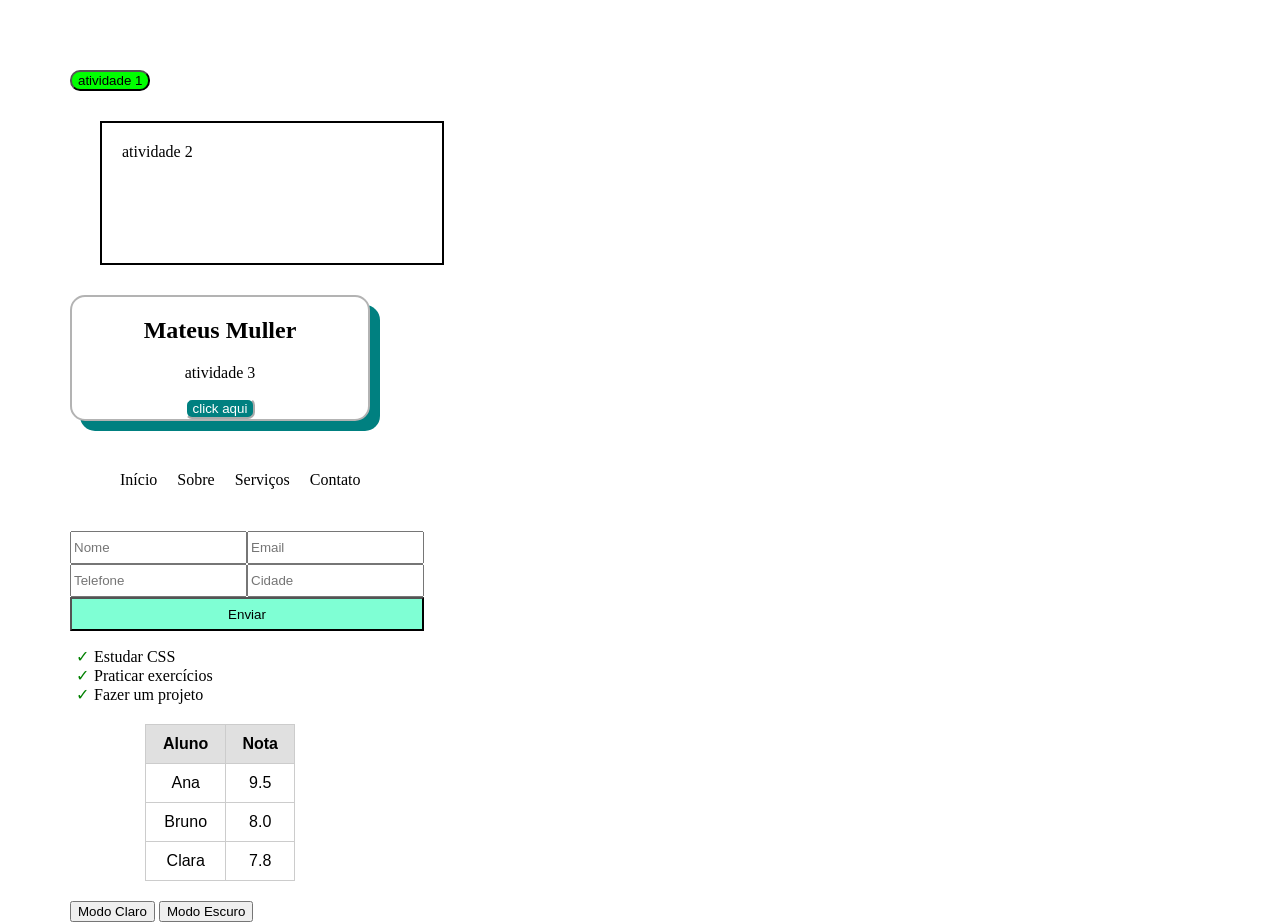
<file: index.html>
<!DOCTYPE html>
<html lang="pt-br">
<head>
    <meta charset="UTF-8">
    <meta name="viewport" content="width=device-width, initial-scale=1.0">
    <title>atividade css</title>
</head>
<body>

    <button class="botao">atividade 1</button>  

    <div class="caixa">
        atividade 2
    </div>

    <div class="card">
        <h2>Mateus Muller</h2>
        <p>atividade 3</p>
        <button>click aqui</button>
    </div>
      
    <nav class="menu">
        <a href="#">Início</a>
        <a href="#">Sobre</a>
        <a href="#">Serviços</a>
        <a href="#">Contato</a>
    </nav>
      
    <form class="formulario">
        <input type="text" placeholder="Nome">
        <input type="email" placeholder="Email">
        <input type="text" placeholder="Telefone">
        <input type="text" placeholder="Cidade">
        <button class="button">Enviar</button>
    </form>
      
    <ul class="lista-tarefas">
        <li>Estudar CSS</li>
        <li>Praticar exercícios</li>
        <li>Fazer um projeto</li>
    </ul>
      
    

    <table class="tabela-notas">
      <thead>
        <tr>
          <th>Aluno</th>
          <th>Nota</th>
        </tr>
      </thead>
      <tbody>
        <tr>
          <td>Ana</td>
          <td>9.5</td>
        </tr>
        <tr>
          <td>Bruno</td>
          <td>8.0</td>
        </tr>
        <tr>
          <td>Clara</td>
          <td>7.8</td>
        </tr>
      </tbody>
    </table>

    <button id="modoClaro">Modo Claro</button>
    <button id="modoEscuro">Modo Escuro</button>

</body>

<script>
  const btnClaro = document.getElementById('modoClaro');
  const btnEscuro = document.getElementById('modoEscuro');

  btnClaro.addEventListener('click', () => {
    document.body.classList.add('claro');
    document.body.classList.remove('escuro');
  });

  btnEscuro.addEventListener('click', () => {
    document.body.classList.add('escuro');
    document.body.classList.remove('claro');
  });
</script>

<link rel="stylesheet" href="style.css">
</html>
</file>
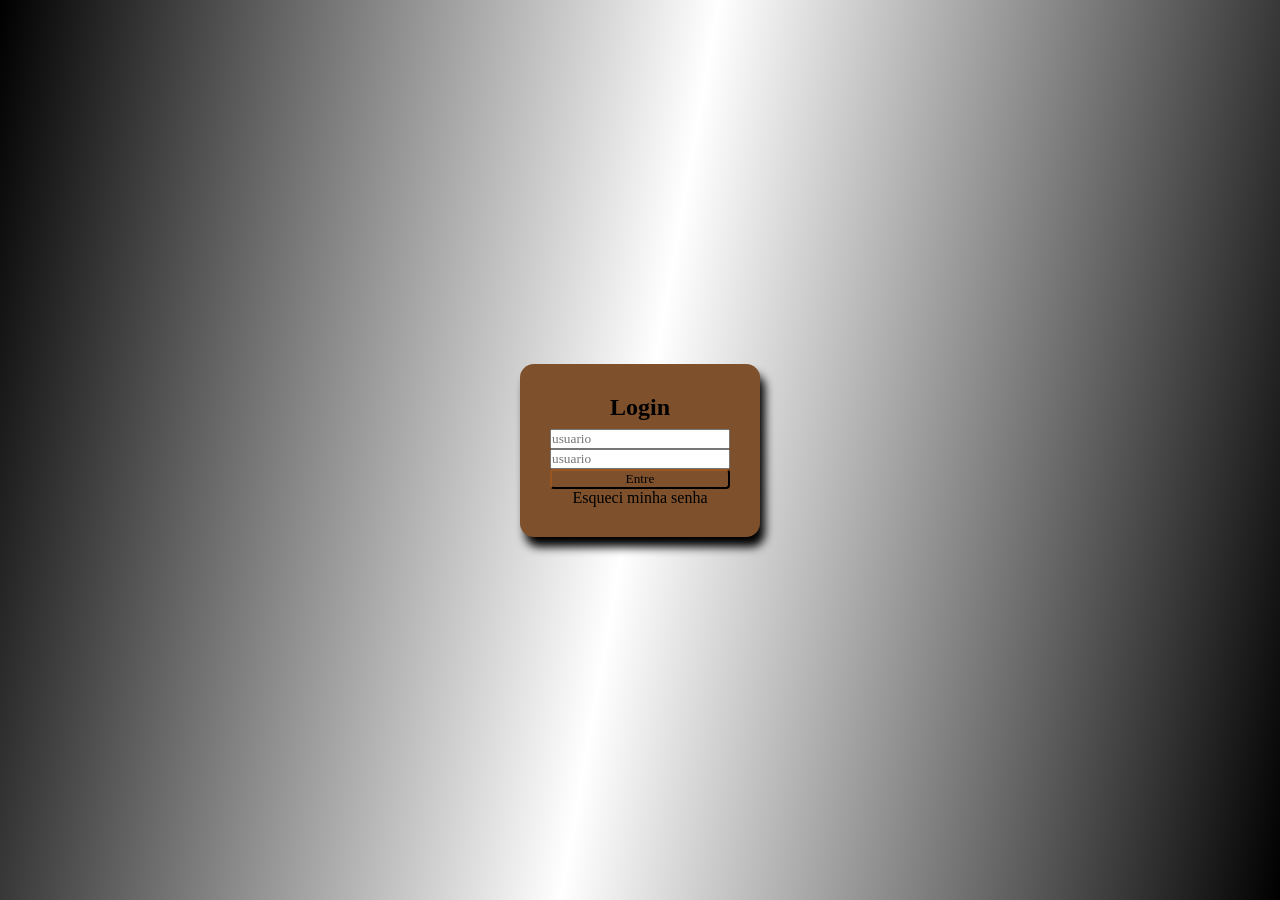
<file: .css/index.html>
<!DOCTYPE html>
<html lang="pt-br">
<head>
    <meta charset="UTF-8">
    <meta name="viewport" content="width=device-width, initial-scale=1.0">
    <title>Tela de login</title>
    
    <style>
        *{
            margin: 0%;
            padding: 0%;
            box-sizing: border-box;
            font-family: serif;
        }
        /*fundo da pagina*/
        body{
            display: 100vh;
            height: 100vh;
            background: linear-gradient(100deg, rgb(0, 0, 0),  rgb(255, 255, 255), rgb(0, 0, 0)) ;
            display: flex;
            align-items: center;
            justify-content: center;
        }
        .login_container{
            background-color:   rgb(126, 80, 43);   
            padding: 30px ;
            border-radius: 14px;
            box-shadow: 5px 10px 10px;
            text-align: center;
            width: 240px;
        }
        .login_container h2{
            height: 35px;
        }
        .login_container input{
            width: 100%
        }
        .login_container button{
            width: 100%;
            background-color:rgb(126, 80, 43);
            border-color:rgb(70, 39, 14);
            border-radius: 4px;
            cursor: progress;
        }
        .login_container br{
            margin: 20px;
        }
    </style>    

</head>
<body>
    <div class="login_container">
        <h2>Login</h2>
        <form>
            <input type="text" placeholder="usuario" required> <br>
            <input type="password" placeholder="usuario" required> <br>
            <button type="submit"> Entre </button>
        </form>
        <p>Esqueci minha senha</p>
    </div>
</body>
</html>
</file>
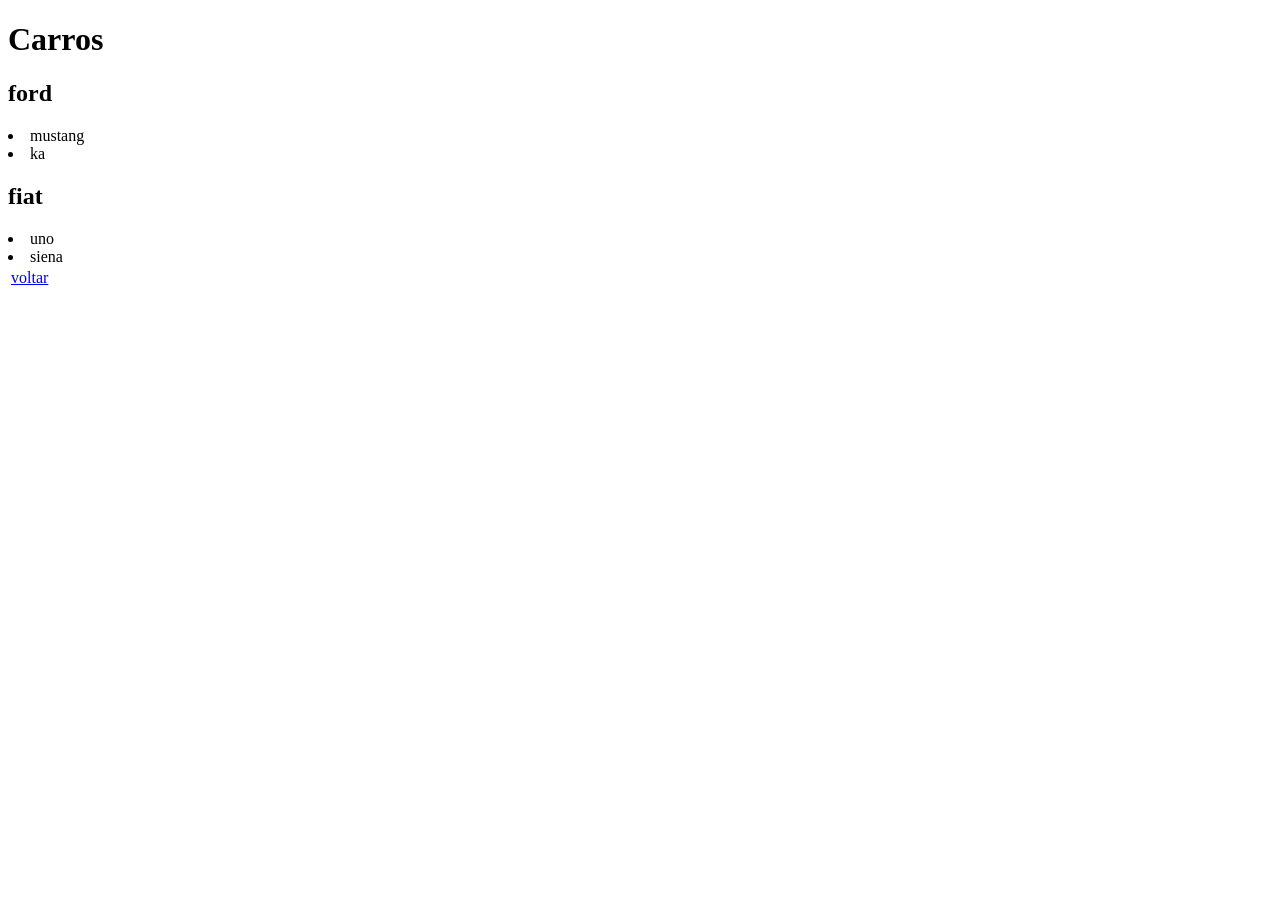
<file: .exemplos/index.html>
<!DOCTYPE html>
<html lang="pt-BR">
    <head>
        <meta charset="UTF-8">
        <title>Exemplo</title>
    </head>
    <body>
        <header>
            <h1>Carros</h1>
        </header>
        <section>
            <h2>ford</h2>
            <li>mustang</li>
            <li>ka</li>
        </section>

        <section>
            <h2>fiat</h2>
            <li>uno</li>
            <li>siena</li>
        </section>
       <table>
            <tr>
                <td>
                    <a href="index1.html"> voltar</a>
                </td>
            </tr>
       </table> 
    </body>
</html>
</file>
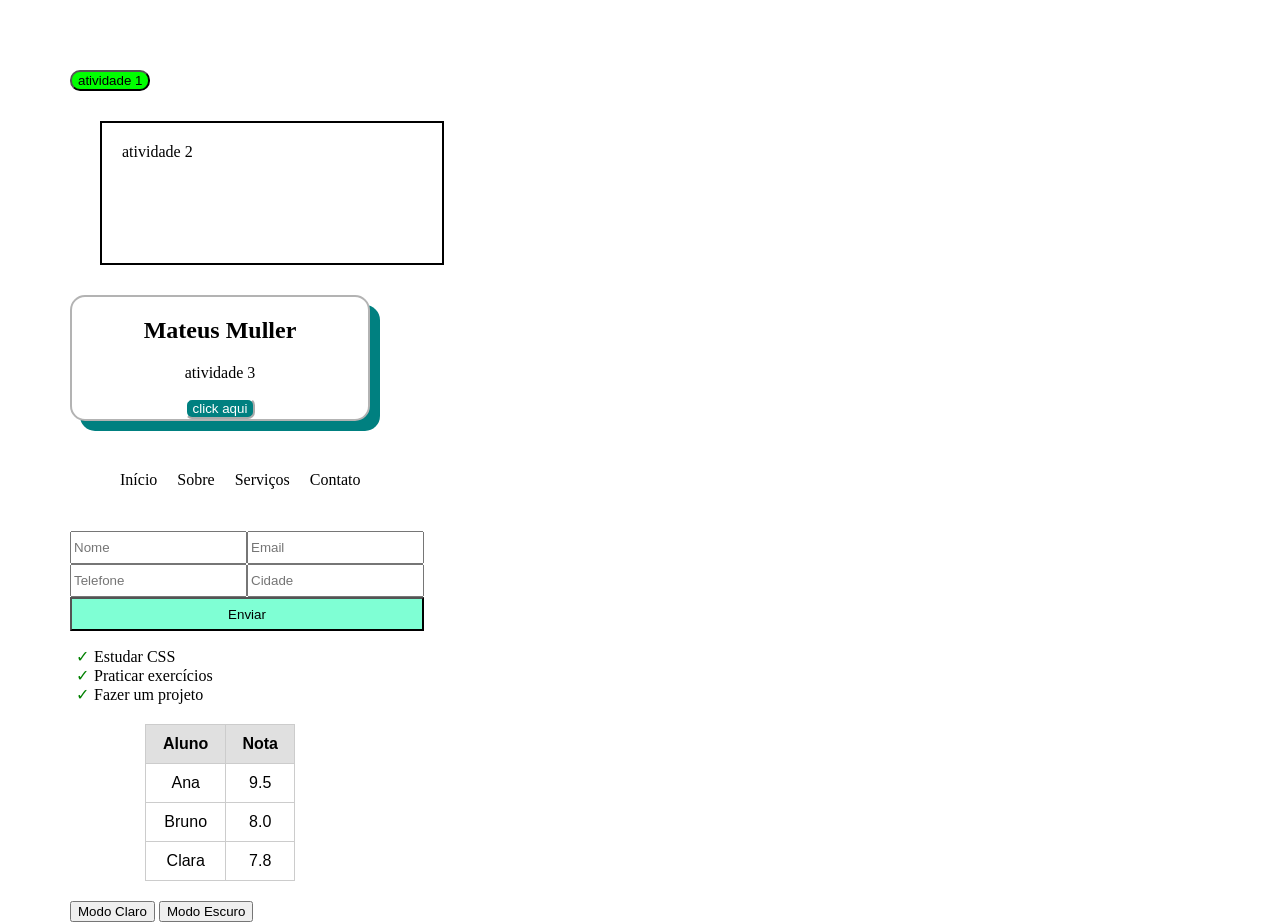
<file: Desafio prático - CSS/index.html>
<!DOCTYPE html>
<html lang="pt-br">
<head>
    <meta charset="UTF-8">
    <meta name="viewport" content="width=device-width, initial-scale=1.0">
    <title>atividade css</title>
</head>
<body>

    <button class="botao">atividade 1</button>  

    <div class="caixa">
        atividade 2
    </div>

    <div class="card">
        <h2>Mateus Muller</h2>
        <p>atividade 3</p>
        <button>click aqui</button>
    </div>
      
    <nav class="menu">
        <a href="#">Início</a>
        <a href="#">Sobre</a>
        <a href="#">Serviços</a>
        <a href="#">Contato</a>
    </nav>
      
    <form class="formulario">
        <input type="text" placeholder="Nome">
        <input type="email" placeholder="Email">
        <input type="text" placeholder="Telefone">
        <input type="text" placeholder="Cidade">
        <button class="button">Enviar</button>
    </form>
      
    <ul class="lista-tarefas">
        <li>Estudar CSS</li>
        <li>Praticar exercícios</li>
        <li>Fazer um projeto</li>
    </ul>
      
    

    <table class="tabela-notas">
      <thead>
        <tr>
          <th>Aluno</th>
          <th>Nota</th>
        </tr>
      </thead>
      <tbody>
        <tr>
          <td>Ana</td>
          <td>9.5</td>
        </tr>
        <tr>
          <td>Bruno</td>
          <td>8.0</td>
        </tr>
        <tr>
          <td>Clara</td>
          <td>7.8</td>
        </tr>
      </tbody>
    </table>

    <button id="modoClaro">Modo Claro</button>
    <button id="modoEscuro">Modo Escuro</button>

</body>

<script>
  const btnClaro = document.getElementById('modoClaro');
  const btnEscuro = document.getElementById('modoEscuro');

  btnClaro.addEventListener('click', () => {
    document.body.classList.add('claro');
    document.body.classList.remove('escuro');
  });

  btnEscuro.addEventListener('click', () => {
    document.body.classList.add('escuro');
    document.body.classList.remove('claro');
  });
</script>

<link rel="stylesheet" href="style.css">
</html>
</file>
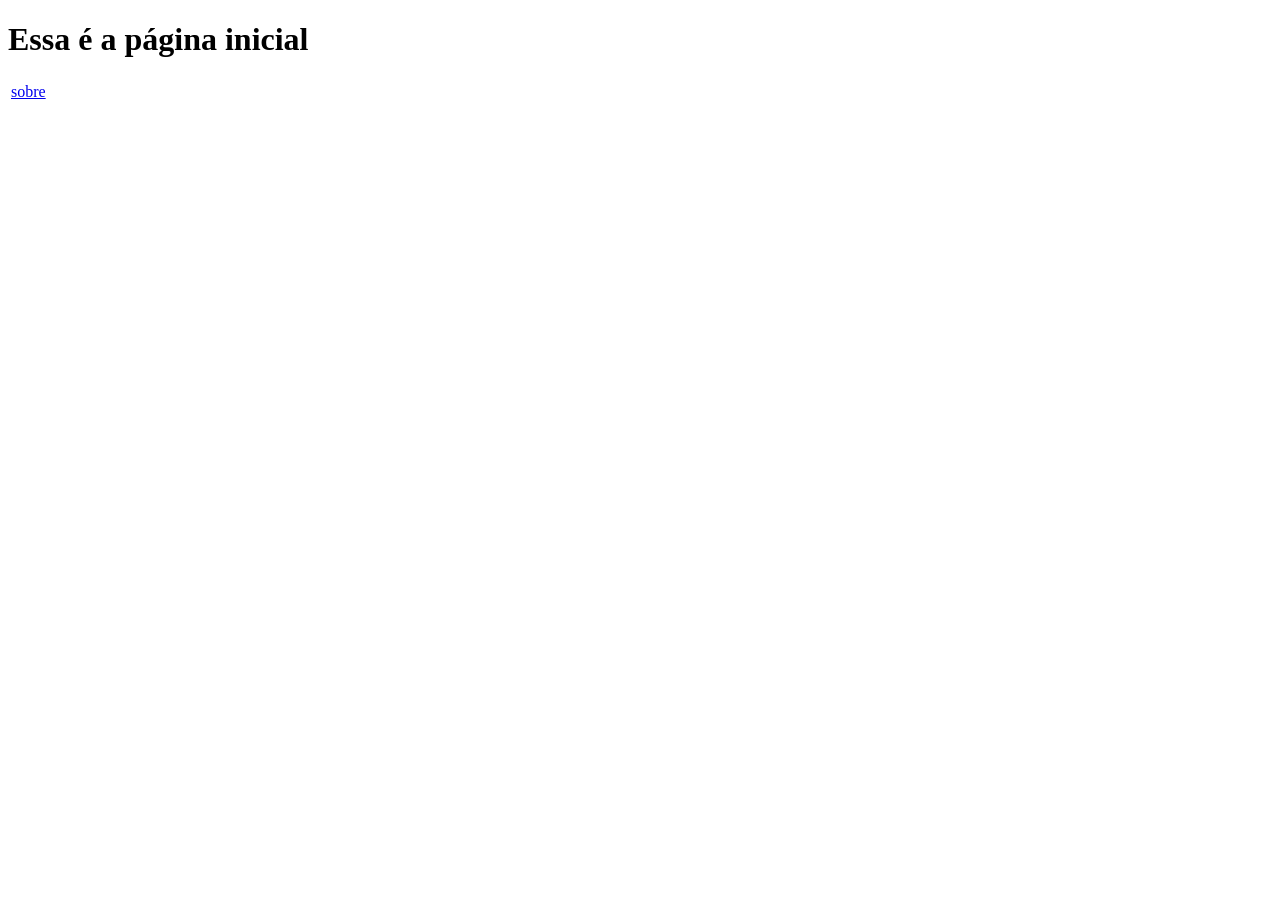
<file: .exemplos/index1.html>
<!DOCTYPE html>
<html lang="pt-BR">
<head>
    <meta charset="UTF-8">
    <meta name="viewport" content="width=device-width, initial-scale=1.0">
    <title>pagina inicial</title>
</head>
<body>
    <table>
        <tr>
            <td><a href="index.html">sobre</a></td>
        </tr>
        <h1>Essa é a página inicial</h1>
    </table>
</body>
</html>
</file>
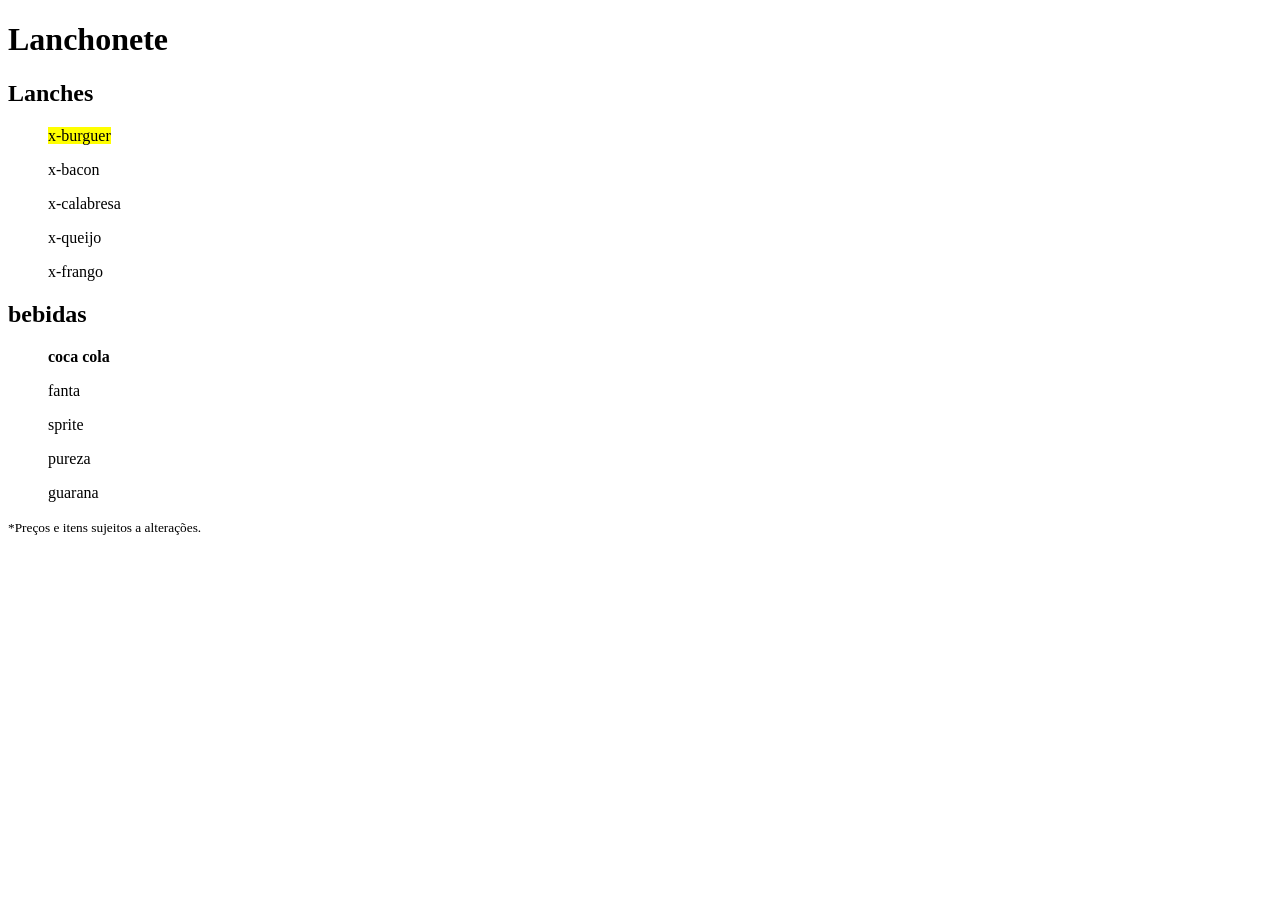
<file: Atividades/cardapio.html>
<!DOCTYPE html>
<html lang="en">
<head>
    <meta charset="UTF-8">
    <meta name="viewport" content="width=device-width, initial-scale=1.0">
    <title>Document</title>
</head>
<body>
    <header><h1>Lanchonete</h1></header>
    <section>
        <h2>Lanches</h2>
        <ul><mark>x-burguer</mark></ul>
        <ul>x-bacon</ul>
        <ul>x-calabresa</ul>
        <ul>x-queijo</ul>
        <ul>x-frango</ul>
    </section>
    <section>
        <h2>bebidas</h2>
        <ol><strong>coca cola</strong></ol>
        <ol>fanta</ol>
        <ol>sprite</ol>
        <ol>pureza</ol>
        <ol>guarana</ol>
    </section>
    <small>*Preços e itens sujeitos a alterações.</small>
</body>
</html>
</file>
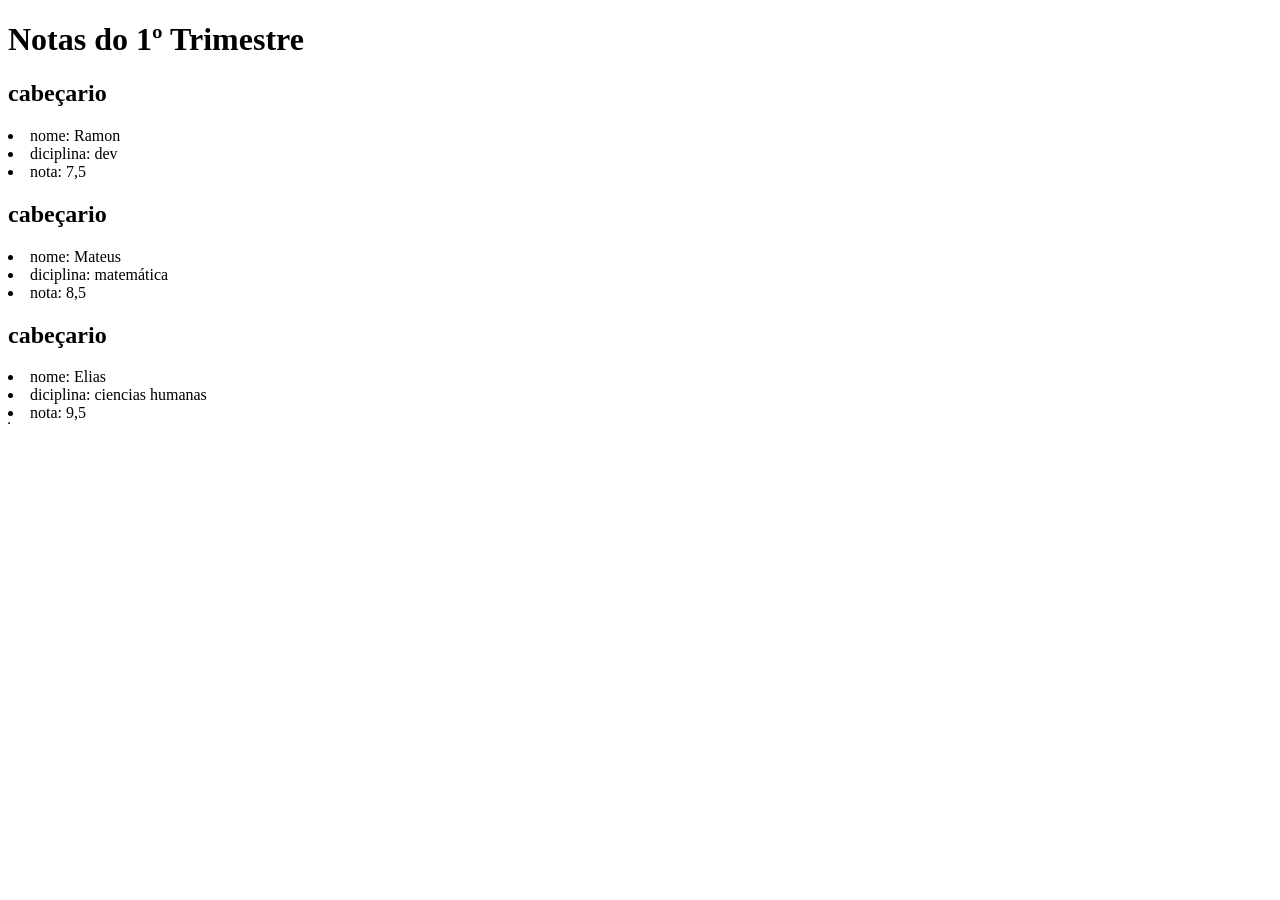
<file: Atividades/notas.html>
<!DOCTYPE html>
<html lang="en">
<head>
    <meta charset="UTF-8">
    <meta name="viewport" content="width=device-width, initial-scale=1.0">
    <title>Notas</title>
</head>
<body>

    <caption><h1>Notas do 1º Trimestre </h1></caption>
    <table border="1">
        <section>
            <h2>cabeçario</h2>
            <li>nome: Ramon</li>
            <li>diciplina: dev </li>
            <li>nota: 7,5</li>
        </section>
        <section>
            <h2>cabeçario</h2>
            <li>nome: Mateus</li>
            <li>diciplina: matemática </li>
            <li>nota: 8,5</li>
        </section>
        <section>
            <h2>cabeçario</h2>
            <li>nome: Elias</li>
            <li>diciplina: ciencias humanas </li>
            <li>nota: 9,5</li>
        </section>
    </table>
</body>
</html>
</file>
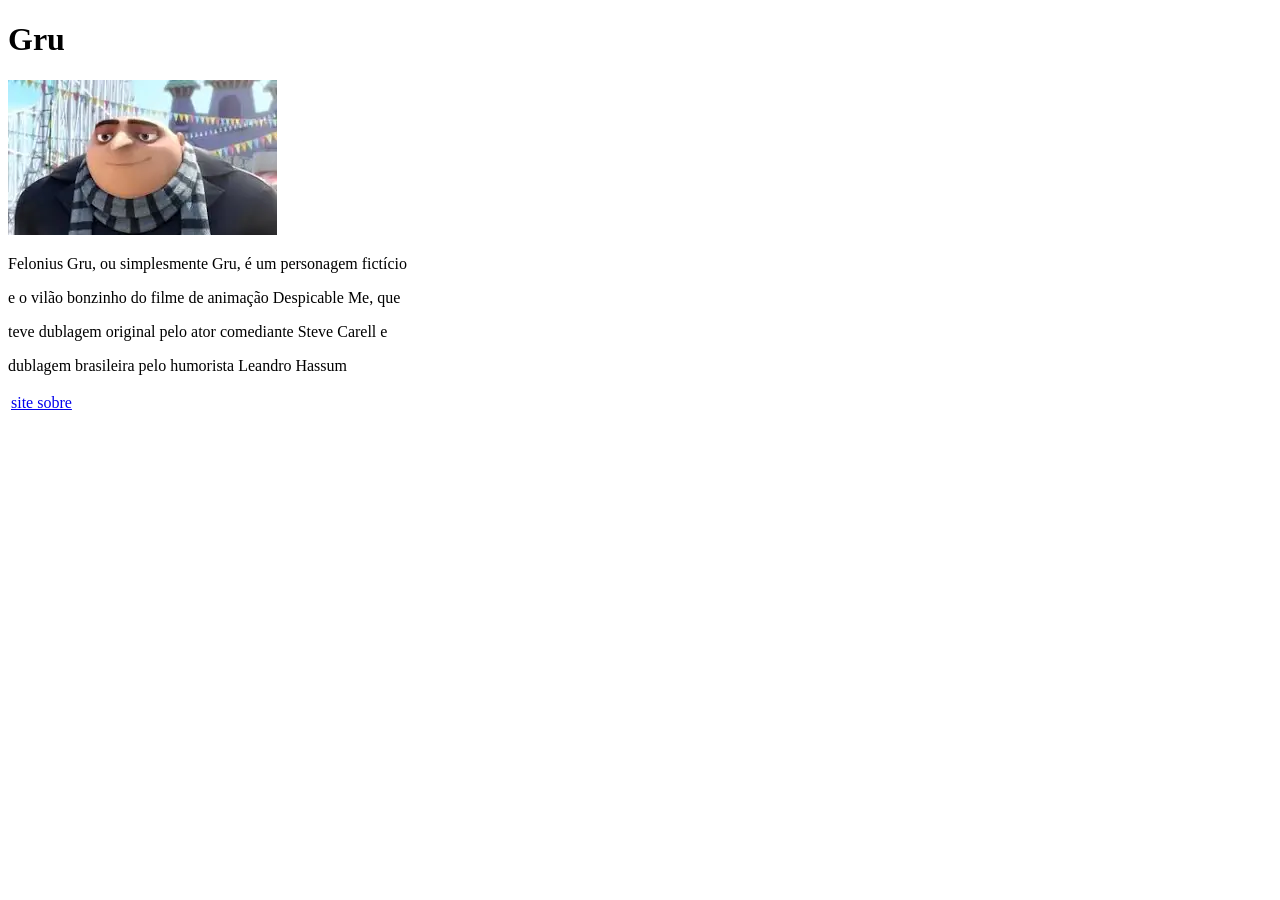
<file: Atividades/personagem.html>
<!DOCTYPE html>
<html lang="en">
<head>
    <meta charset="UTF-8">
    <meta name="viewport" content="width=device-width, initial-scale=1.0">
    <title>Personagem</title>
</head>
<body>
    <h1>Gru</h1>
    <img src="[data-uri]" alt="">
    <p>Felonius Gru, ou simplesmente Gru, é um personagem fictício </p>
    <p>e o vilão bonzinho do filme de animação Despicable Me, que </p>
    <p>teve dublagem original pelo ator comediante Steve Carell e </p>
    <p>dublagem brasileira pelo humorista Leandro Hassum</p>
    <table>
        <tr>
            <td>
                <a href="https://meu-malvado-favorito.fandom.com/pt-br/wiki/Gru">site sobre</a>
            </td> 
        </tr>
    </table>
      
</body>
</html>
</file>
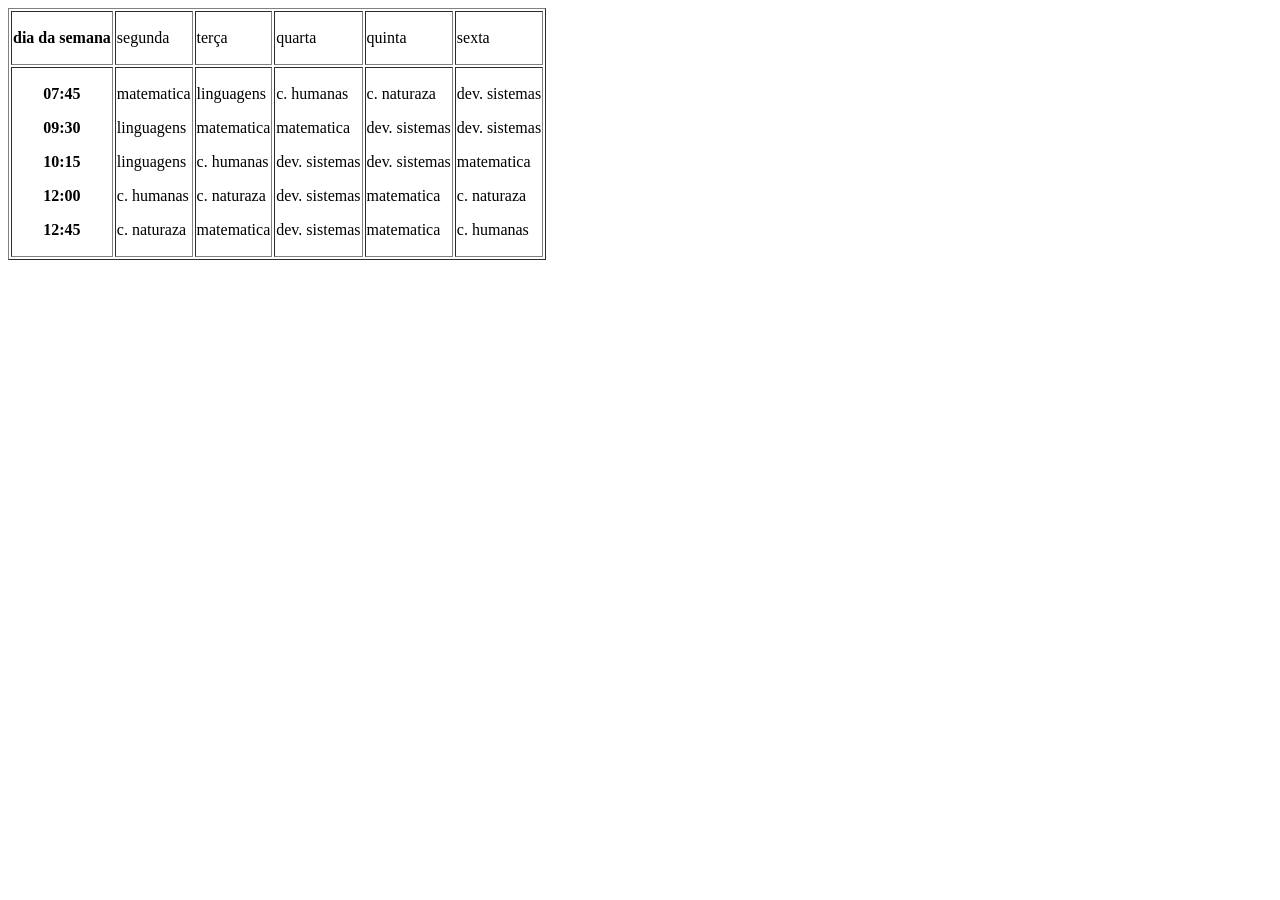
<file: Atividades/tabela.html>
<!DOCTYPE html>
<html lang="en">
<head>
    <meta charset="UTF-8">
    <meta name="viewport" content="width=device-width, initial-scale=1.0">
    <title>Document</title>
</head>
<body>
    <table border="1">
        <tr>
            <th>dia da semana 
                <td>
                    <p>segunda</p>
                </td>
                <td>
                    <p>terça</p>
                </td>
                <td>
                    <p>quarta</p>
                </td>
                <td>
                    <p>quinta</p>
                </td>
                <td>
                    <p>sexta</p>
                </td>
            </th>
        </tr>
    
        <tr>
            <th>
                <p>07:45</p> 
                <p>09:30</p> 
                <p>10:15</p> 
                <p>12:00</p> 
                <p>12:45</p> 

                <td>
                    <p>matematica</p>
                    <p>linguagens</p>
                    <p>linguagens</p>
                    <p>c. humanas</p>
                    <p>c. naturaza</p>
                </td>
                <td>
                    <p>linguagens</p>
                    <p>matematica</p>
                    <p>c. humanas</p>
                    <p>c. naturaza</p>
                    <p>matematica</p>
                </td>
                <td>
                    <p>c. humanas</p>
                    <p>matematica</p>
                    <p>dev. sistemas</p>
                    <p>dev. sistemas</p>
                    <p>dev. sistemas</p>
                </td>
                <td>
                    <p>c. naturaza</p>
                    <p>dev. sistemas</p>
                    <p>dev. sistemas</p>
                    <p>matematica</p>
                    <p>matematica</p>
                </td>
                <td>
                    <p>dev. sistemas</p>
                    <p>dev. sistemas</p>
                    <p>matematica</p>
                    <p>c. naturaza</p>
                    <p>c. humanas</p>

                </td>
            </th>
        </tr>
    
        
    </table>
        
    
</body>
</html>
</file>
<file: style.css>
body{
    width: 300px;
    height: 100px;
    margin: 70px;
}
.botao{
    background-color: rgb(0, 255, 0);
    color: rgb(0, 0, 0);
    border-radius: 10px;
    transform: background-color 0.3s ease, transform 0.3s ease;
}
.botao:hover{
    background:  rgb(17, 85, 0);
    color: white;
    transform: scale(1.05s);
}



.caixa{
width: 300px;
height: 100px;
border: 2px, solid;
border-color: black;
padding: 20px;
margin: 30px;
}




.card{
    background-color: white;
    border: 2px, solid;
    border-color: rgb(179, 179, 179);
    border-radius: 15px;
    text-align: center;
    box-shadow: 10px 10px teal;
}
.card button{
    background-color: teal;
    border-radius: 7px;
    color: white;
    border-color: white;
}
.card button:hover{
    background-color: rgb(30, 199, 199);
    color: black;
    transform: scale(1.05s);
}




.menu{
    width: 300px;
    height: 30px;
    display: flex;
    margin: 30px;
    padding:10px;
}
.menu a{
    text-decoration: none;
    color: rgb(0, 0, 0);
    margin: 10px;
}
.menu a:hover{
    margin: 10px;
    padding: 4px;
    height: 20px;
    border-radius: 5px;
    background-color: rgb(30, 199, 199);
    color: black;
    transform: scale(1.05s);
}

.formulario{
    display: grid;
    width: 300px;
    height: 100px;
    grid-template-columns: 1fr 1fr;
}


.formulario .button{

align-items: center; 
background-color: aquamarine;
grid-column: span 2; /* utiliza dois espaçõs */
}

.lista-tarefas {
    list-style: none; 
    padding-left: 0; 
}

.lista-tarefas li::before {
    content: "✓"; 
    color: green; 
    display: inline-block; 
    width: 1.5em; 
    text-align: center; 
}

.tabela-notas {
    width: 50%;
    margin: 20px auto;
    border-collapse: collapse;
    font-family: Arial, sans-serif;
  }

  .tabela-notas th,
  .tabela-notas td {
    border: 1px solid #ccc;
    padding: 10px;
    text-align: center;
  }

  .tabela-notas thead {
    background-color: #e0e0e0;
  }

  .tabela-notas tbody tr:hover {
    background-color: #f2f2f2;
  }

  body.claro {
    background-color: white;
    color: black;
  }

  body.escuro {
    background-color: black;
    color: white;
  }
</file>
<file: Desafio prático - CSS/style.css>
body{
    width: 300px;
    height: 100px;
    margin: 70px;
}
.botao{
    background-color: rgb(0, 255, 0);
    color: rgb(0, 0, 0);
    border-radius: 10px;
    transform: background-color 0.3s ease, transform 0.3s ease;
}
.botao:hover{
    background:  rgb(17, 85, 0);
    color: white;
    transform: scale(1.05s);
}



.caixa{
width: 300px;
height: 100px;
border: 2px, solid;
border-color: black;
padding: 20px;
margin: 30px;
}




.card{
    background-color: white;
    border: 2px, solid;
    border-color: rgb(179, 179, 179);
    border-radius: 15px;
    text-align: center;
    box-shadow: 10px 10px teal;
}
.card button{
    background-color: teal;
    border-radius: 7px;
    color: white;
    border-color: white;
}
.card button:hover{
    background-color: rgb(30, 199, 199);
    color: black;
    transform: scale(1.05s);
}




.menu{
    width: 300px;
    height: 30px;
    display: flex;
    margin: 30px;
    padding:10px;
}
.menu a{
    text-decoration: none;
    color: rgb(0, 0, 0);
    margin: 10px;
}
.menu a:hover{
    margin: 10px;
    padding: 4px;
    height: 20px;
    border-radius: 5px;
    background-color: rgb(30, 199, 199);
    color: black;
    transform: scale(1.05s);
}

.formulario{
    display: grid;
    width: 300px;
    height: 100px;
    grid-template-columns: 1fr 1fr;
}


.formulario .button{

align-items: center; 
background-color: aquamarine;
grid-column: span 2; /* utiliza dois espaçõs */
}

.lista-tarefas {
    list-style: none; 
    padding-left: 0; 
}

.lista-tarefas li::before {
    content: "✓"; 
    color: green; 
    display: inline-block; 
    width: 1.5em; 
    text-align: center; 
}

.tabela-notas {
    width: 50%;
    margin: 20px auto;
    border-collapse: collapse;
    font-family: Arial, sans-serif;
  }

  .tabela-notas th,
  .tabela-notas td {
    border: 1px solid #ccc;
    padding: 10px;
    text-align: center;
  }

  .tabela-notas thead {
    background-color: #e0e0e0;
  }

  .tabela-notas tbody tr:hover {
    background-color: #f2f2f2;
  }

  body.claro {
    background-color: white;
    color: black;
  }

  body.escuro {
    background-color: black;
    color: white;
  }
</file>
